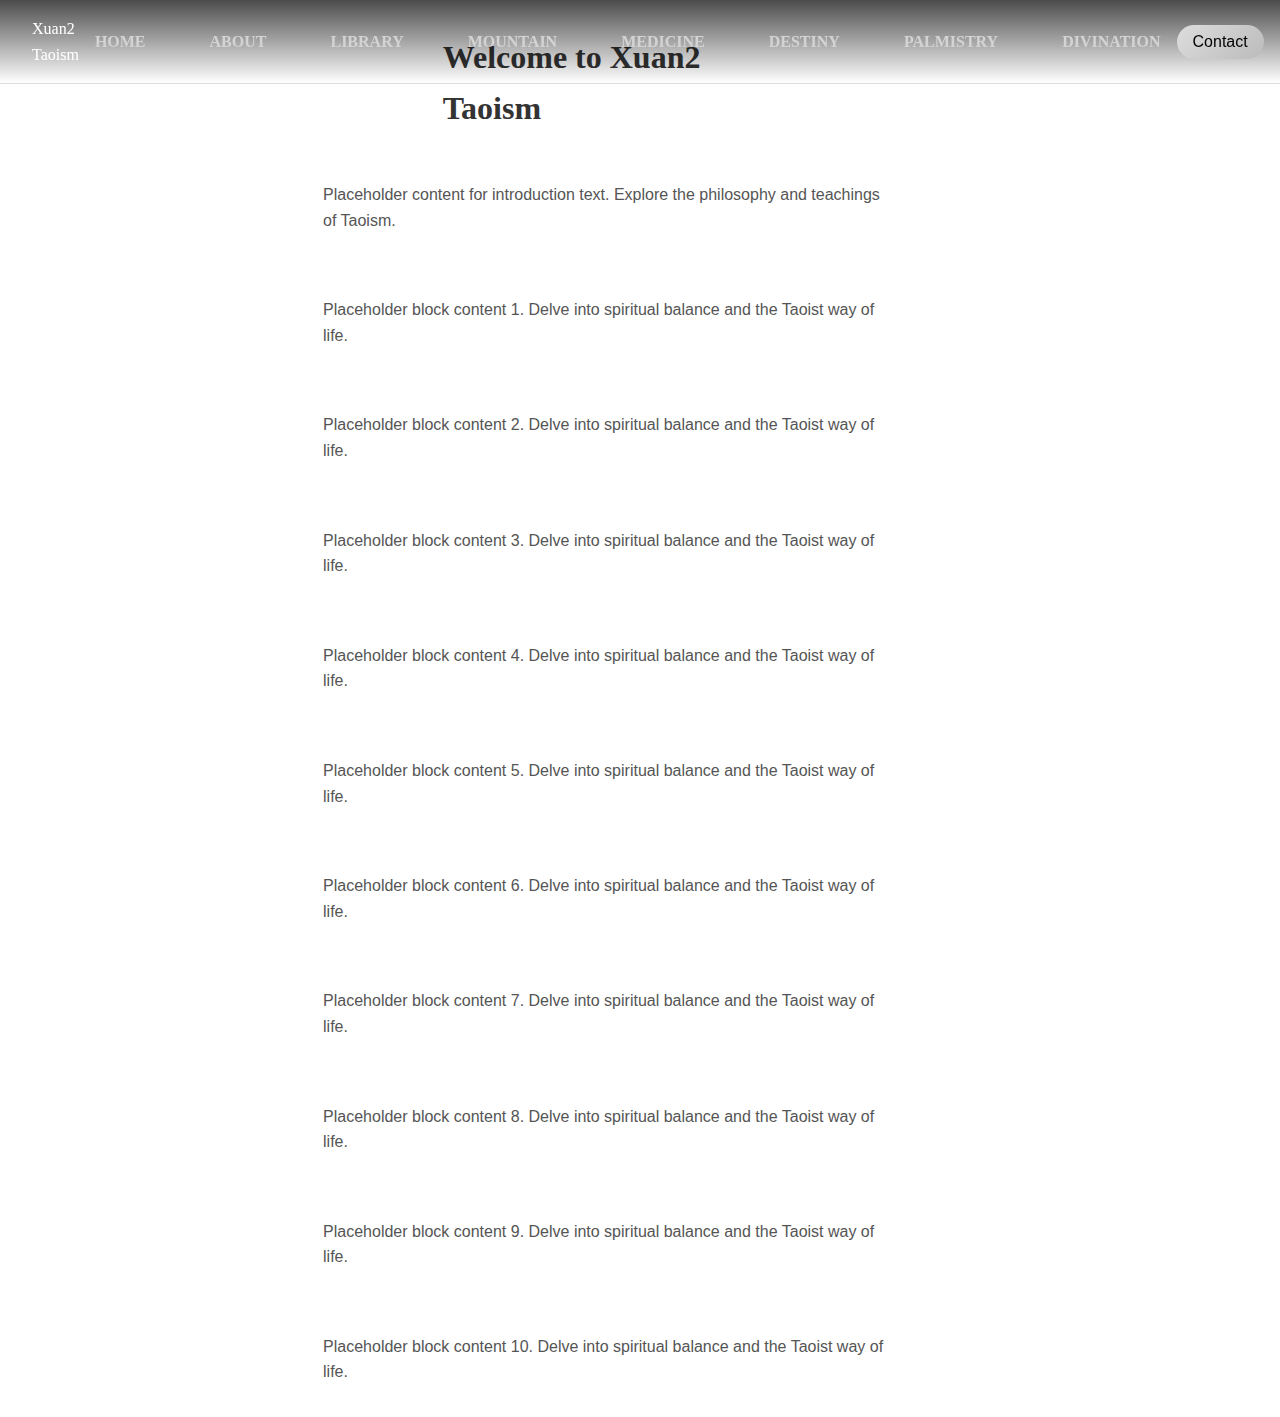
<file: index.html>
<!DOCTYPE html>
<html lang="en">
<head>
  <meta charset="UTF-8">
  <meta name="viewport" content="width=device-width, initial-scale=1.0">
  <link rel="stylesheet" href="assets/styles/main.css">
  <style>
    body {
      padding-top: 20px;
      transition: padding-top 0.3s;
    }

    /* Header Push-down Effect and Hover Reappearance */
    iframe {
      position: fixed;
      top: 0;
      width: 100%;
      height: 120px; /* Increased vertical length */
      border: none;
      transition: transform 0.3s;
    }

    iframe.hidden {
      transform: translateY(-100%);
    }
  </style>
  <title>Xuan2 Taoism</title>
</head>
<body>
  <!-- Include header from external file -->
  <iframe id="header-iframe" src="components/header.html"></iframe>

  <main>
    <section>
      <p>Placeholder content for introduction text. Explore the philosophy and teachings of Taoism.</p>
    </section>

    <!-- Placeholder text repeated 10 times -->
    <section>
      <p>Placeholder block content 1. Delve into spiritual balance and the Taoist way of life.</p>
    </section>
    <section>
      <p>Placeholder block content 2. Delve into spiritual balance and the Taoist way of life.</p>
    </section>
    <section>
      <p>Placeholder block content 3. Delve into spiritual balance and the Taoist way of life.</p>
    </section>
    <section>
      <p>Placeholder block content 4. Delve into spiritual balance and the Taoist way of life.</p>
    </section>
    <section>
      <p>Placeholder block content 5. Delve into spiritual balance and the Taoist way of life.</p>
    </section>
    <section>
      <p>Placeholder block content 6. Delve into spiritual balance and the Taoist way of life.</p>
    </section>
    <section>
      <p>Placeholder block content 7. Delve into spiritual balance and the Taoist way of life.</p>
    </section>
    <section>
      <p>Placeholder block content 8. Delve into spiritual balance and the Taoist way of life.</p>
    </section>
    <section>
      <p>Placeholder block content 9. Delve into spiritual balance and the Taoist way of life.</p>
    </section>
    <section>
      <p>Placeholder block content 10. Delve into spiritual balance and the Taoist way of life.</p>
    </section>
  </main>
  <script>
    const headerIframe = document.getElementById('header-iframe');
    let isHoveringHeader = false;

    // Show header when at the top of the page
    window.addEventListener('scroll', () => {
      const scrollPosition = window.scrollY;
      if (scrollPosition < 50) {
        headerIframe.classList.remove('hidden');
        document.body.style.paddingTop = '150px';
      } else if (!isHoveringHeader) {
        headerIframe.classList.add('hidden');
        document.body.style.paddingTop = '20px';
      }
    });

    document.addEventListener('mousemove', (event) => {
      if (event.clientY < 100 && window.scrollY > 50) {
        // Mouse near top, show header with push-down effect
        headerIframe.classList.remove('hidden');
        document.body.style.paddingTop = '150px';
      }
    });

    headerIframe.addEventListener('mouseenter', () => {
      isHoveringHeader = true;
      headerIframe.classList.remove('hidden');
      document.body.style.paddingTop = '150px';
    });

    headerIframe.addEventListener('mouseleave', () => {
      isHoveringHeader = false;
      if (window.scrollY > 50) {
        headerIframe.classList.add('hidden');
        document.body.style.paddingTop = '20px';
      }
    });
  </script>
</body>
</html>
</file>
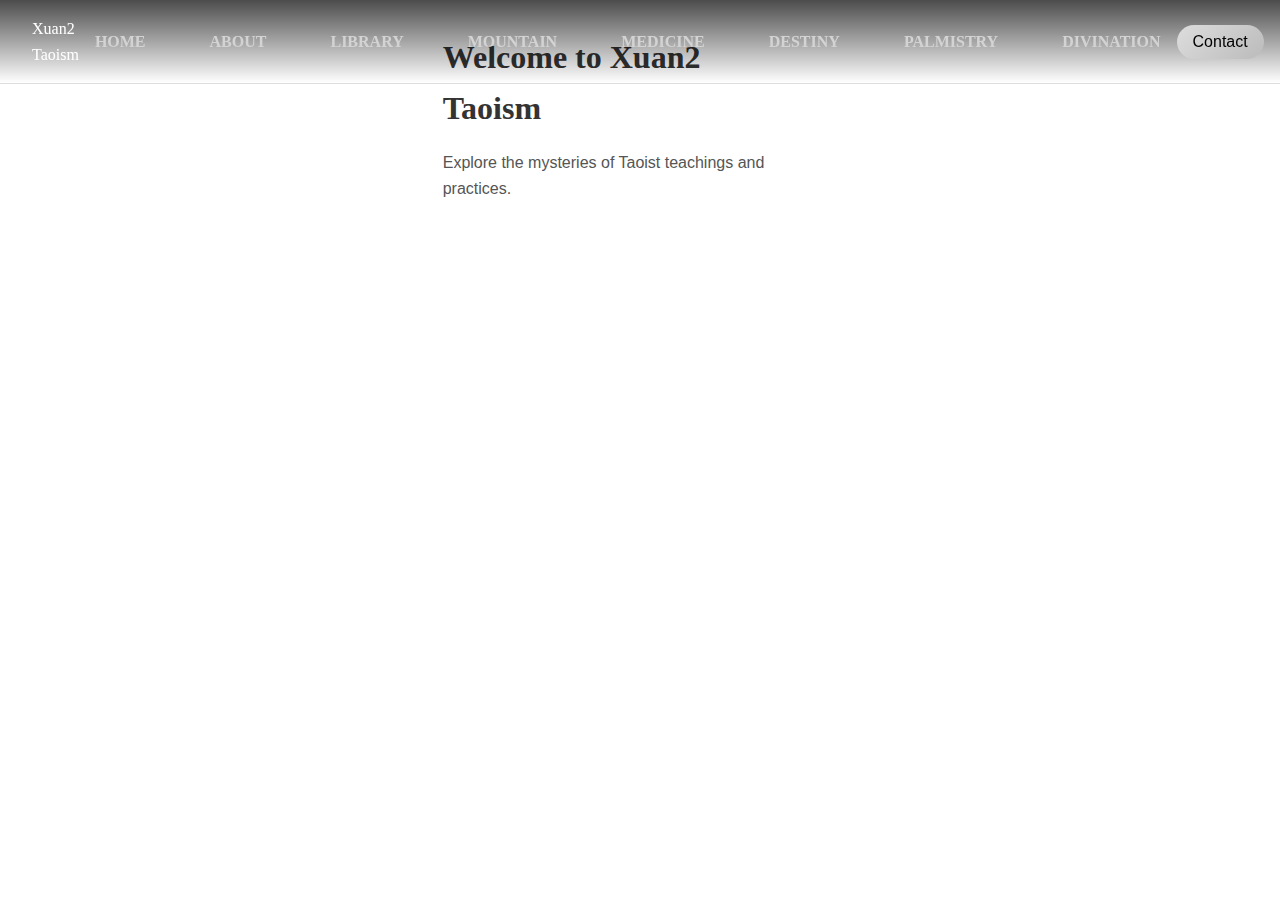
<file: components/header.html>
<!DOCTYPE html>
<html lang="en">
<head>
  <meta charset="UTF-8">
  <meta name="viewport" content="width=device-width, initial-scale=1.0">
  <link rel="stylesheet" href="../assets/styles/main.css">
  <title>Header</title>
  <style>
    /* Artistic header styles */
    header {
      position: fixed;
      top: 0;
      left: 0;
      width: 100%;
      background: linear-gradient(180deg, rgba(0, 0, 0, 0.7), transparent);
      padding: 1rem 2rem;
      color: white;
      display: flex;
      justify-content: space-between;
      align-items: center;
      z-index: 1000;
      transition: top 0.3s;
    }

    .nav-links {
      list-style: none;
      display: flex;
      gap: 2rem;
    }

    .nav-links a {
      text-decoration: none;
      color: lightgrey;
      font-size: 1rem;
      text-transform: uppercase;
      padding: 0.5rem 1rem;
      transition: color 0.3s, background-color 0.3s;
    }

    .nav-links a:hover {
      color: black;
      background-color: lightgrey;
      border-radius: 10px;
    }

    /* Show header only at the top or when hovering */
    .header-hidden {
      top: -80px;
    }

    /* Artistic Button Styling */
    button {
      background: linear-gradient(135deg, #ddd, #bbb);
      border: none;
      padding: 0.5rem 1rem;
      border-radius: 20px;
      font-size: 1rem;
      cursor: pointer;
      transition: all 0.3s ease;
    }

    button:hover {
      background: #333;
      color: white;
      box-shadow: 0 0 10px rgba(0, 0, 0, 0.5);
    }
  </style>
</head>
<body>
  <header id="top-header">
    <div class="logo">Xuan2 Taoism</div>
    <nav>
      <ul class="nav-links">
        <li><a href="../index.html">Home</a></li>
        <li><a href="../pages/about.html">About</a></li>
        <li><a href="../pages/library.html">Library</a></li>
        <li><a href="../pages/mountain.html">Mountain</a></li>
        <li><a href="../pages/medicine.html">Medicine</a></li>
        <li><a href="../pages/destiny.html">Destiny</a></li>
        <li><a href="../pages/palmistry.html">Palmistry</a></li>
        <li><a href="../pages/divination.html">Divination</a></li>
      </ul>
    </nav>
    <button>Contact</button>
  </header>
  <main>
    <section>
      <h1>Welcome to Xuan2 Taoism</h1>
      <p>Explore the mysteries of Taoist teachings and practices.</p>
    </section>
  </main>
  <script>
    // Hide and show header functionality
    const header = document.getElementById('top-header');
    let lastScrollY = window.scrollY;

    window.addEventListener('scroll', () => {
      if (window.scrollY > lastScrollY) {
        header.classList.add('header-hidden');
      } else {
        header.classList.remove('header-hidden');
      }
      lastScrollY = window.scrollY;
    });
  </script>
</body>
</html>
</file>
<file: assets/styles/main.css>
/* Main CSS for Taoist Website */

/* Global Reset */
* {
  margin: 0;
  padding: 0;
  box-sizing: border-box;
}

html {
  font-size: 16px;
  font-family: 'Noto Serif', serif;
  color: #000;
  background-color: #fff;
}

body {
  display: flex;
  flex-direction: column;
  align-items: center;
  line-height: 1.6;
  min-height: 100vh;
}

/* Header Styles */
header {
  width: 100%;
  padding: 1rem 2rem;
  background-color: #f9f9f9;
  border-bottom: 1px solid #ddd;
}

nav ul {
  display: flex;
  justify-content: space-around;
  list-style: none;
}

nav a {
  text-decoration: none;
  font-weight: bold;
  color: #000;
  padding: 0.5rem 1rem;
}

nav a:hover {
  background-color: #eee;
  border-radius: 5px;
}

/* Section and Page Content */
section {
  width: 90%;
  max-width: 1200px;
  padding: 2rem 0;
}

h1, h2, h3 {
  font-family: 'Noto Serif', serif;
  font-weight: bold;
  color: #333;
  margin-bottom: 1rem;
}

p {
  font-family: 'Noto Sans', sans-serif;
  font-size: 1rem;
  color: #555;
}

/* Footer */
footer {
  width: 100%;
  text-align: center;
  padding: 1rem;
  background-color: #f9f9f9;
  border-top: 1px solid #ddd;
}

/* Icons Styling */
.icon {
  display: inline-block;
  width: 32px;
  height: 32px;
  background-size: contain;
  background-repeat: no-repeat;
  margin-right: 0.5rem;
}

/* Minimal Button Style */
button {
  background-color: transparent;
  border: 1px solid #000;
  padding: 0.5rem 1rem;
  cursor: pointer;
  transition: all 0.3s ease;
}

button:hover {
  background-color: #333;
  color: #fff;
}

/* Taoist Symbol Layouts */
.symbol-section {
  text-align: center;
  margin: 2rem 0;
}

.symbol {
  font-size: 3rem;
  color: #333;
}

/* Responsive Design */
@media screen and (max-width: 768px) {
  nav ul {
    flex-direction: column;
  }

  section {
    padding: 1rem;
  }
}
</file>
